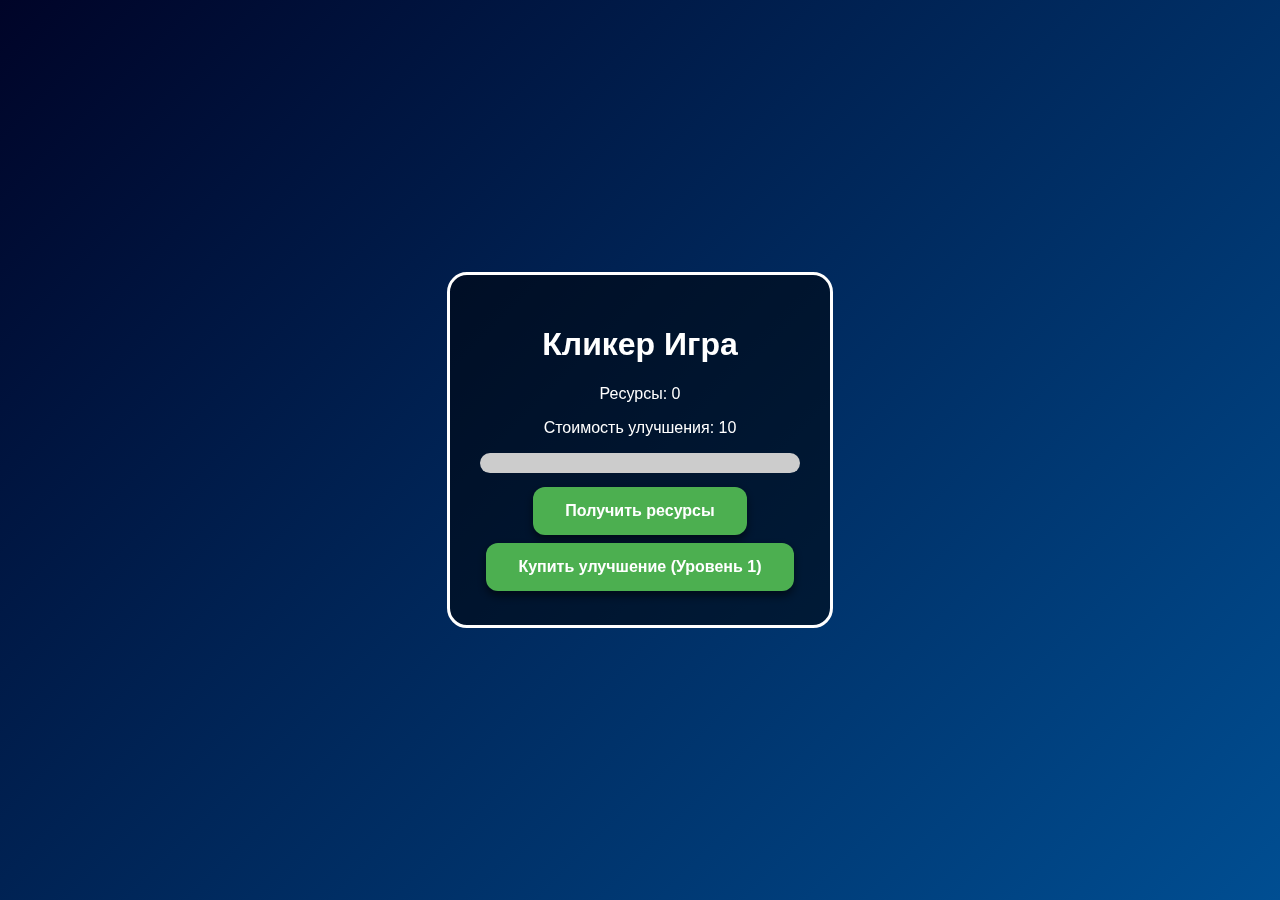
<file: index.html>
<!DOCTYPE html>
<html lang="en">
<head>
    <meta charset="UTF-8">
    <title>Space Idle Clicker</title>
    <style>
        /* Основные стили */
        html, body {
            width: 100%;
            height: 100%;
            margin: 0;
            padding: 0;
            overflow: hidden;
            background: linear-gradient(135deg, #000428, #004e92);
        }

        .background {
            position: fixed;
            width: 100%;
            height: 100%;
            opacity: 0.7; /* Полупрозрачный фон */
        }

        .ui-container {
            position: absolute;
            text-align: center;
            color: white;
            font-family: 'Arial', sans-serif;
            border: 3px solid #ffffff; /* Толще обрамление */
            border-radius: 20px;
            padding: 30px;
            background: rgba(0, 0, 0, 0.5); /* Более прозрачный фон для контейнера */
            width: 320px; /* Ширина контейнера */
            margin: auto; /* Центрирование контейнера */
            top: 50%;
            left: 50%;
            transform: translate(-50%, -50%); /* Центрирование по горизонтали */
        }

        /* Стили для кнопок */
        .button {
            background: #4CAF50; /* Цвет кнопки */
            border: none;
            color: white;
            padding: 15px 32px;
            text-align: center;
            text-decoration: none;
            display: inline-block;
            font-size: 16px;
            margin: 4px 2px;
            transition-duration: 0.4s;
            cursor: pointer;
            border-radius: 12px;
            box-shadow: 0 4px 8px rgba(0, 0, 0, 0.5); /* Тень для кнопок */
            font-weight: bold; /* Жирный текст */
        }

        .button:hover {
            background-color: white; /* Цвет при наведении */
            color: black;
        }

        #progressBar {
            width: 100%;
            height: 20px;
            background: #ccc;
            border-radius: 10px;
            margin: 10px 0;
            overflow: hidden;
        }

        #progress {
            height: 100%;
            background: #4CAF50;
            width: 0%;
            transition: width 0.3s; /* Плавный переход */
        }

        /* Всплывающее уведомление */
        .notification {
            display: none; /* Скрыто по умолчанию */
            position: absolute; 
            z-index: 10; 
            left: 50%;
            bottom: 20px; /* Уведомление 20px от низа */
            transform: translateX(-50%); /* Центрирование */
            padding: 15px;
            background-color: rgba(0, 0, 0, 0.7);
            color: white;
            border: 2px solid #ffffff;
            border-radius: 10px;
            transition: opacity 0.5s ease-in-out;
        }
    </style>
    <script src="https://cdn.babylonjs.com/babylon.js"></script>
    <script src="https://cdn.babylonjs.com/gui/babylon.gui.min.js"></script>
</head>
<body>
    <div class="background"></div>
    <div class="ui-container">
        <h1>Кликер Игра</h1>
        <p id="resourceText">Ресурсы: 0</p>
        <p id="upgradeText">Стоимость улучшения: 10</p>
        <div id="progressBar">
            <div id="progress"></div>
        </div>
        <button id="getResources" class="button">Получить ресурсы</button>
        <button id="buyUpgrade" class="button">Купить улучшение (Уровень <span id="upgradeLevel">1</span>)</button>
    </div>

    <!-- Всплывающее уведомление -->
    <div id="notification" class="notification"></div>

    <script>
        let resourceCount = 0; // Количество ресурсов
        let resourcesPerSecond = 0;
        let resourceIncrement = 1; // Количество ресурсов за клик
        let upgradeCost = 10; // Стоимость первого улучшения
        const maxUpgrades = 10; // Максимальное количество улучшений
        let currentUpgradeLevel = 0; // Текущий уровень улучшения

        // Создание сцены
        const canvas = document.createElement('canvas');
        document.body.appendChild(canvas);
        const engine = new BABYLON.Engine(canvas, true);

        const createScene = function () {
            const scene = new BABYLON.Scene(engine);
            scene.clearColor = new BABYLON.Color3(0, 0, 0); // Черный фон

            const camera = new BABYLON.ArcRotateCamera("camera", Math.PI / 2, Math.PI / 2, 10, new BABYLON.Vector3(0, 0, 0), scene);
            camera.attachControl(canvas, true);

            // Свет
            const light = new BABYLON.HemisphericLight("light", new BABYLON.Vector3(0, 1, 0), scene);

            // Создание звездного фона
            for (let i = 0; i < 200; i++) {
                const star = BABYLON.MeshBuilder.CreateSphere("star" + i, { diameter: 0.1 }, scene);
                star.position.x = Math.random() * 100 - 50;
                star.position.y = Math.random() * 100 - 50;
                star.position.z = Math.random() * 100 - 50;
            }

            return scene;
        };

        const scene = createScene();

        // Обновление текста ресурсов
        function updateResourceText() {
            document.getElementById("resourceText").innerText = "Ресурсы: " + resourceCount;
            document.getElementById("upgradeText").innerText = "Стоимость улучшения: " + upgradeCost;
            document.getElementById("upgradeLevel").innerText = currentUpgradeLevel + 1; // Текущий уровень
            updateProgressBar();
        }

        // Обновление прогресс-бара
        function updateProgressBar() {
            const progress = document.getElementById("progress");
            const percentage = (currentUpgradeLevel / maxUpgrades) * 100;
            progress.style.width = percentage + "%";
        }

        // Функция для отображения уведомлений
        function showNotification(message) {
            const notification = document.getElementById("notification");
            notification.innerText = message;
            notification.style.display = "block";
            notification.style.opacity = 1;
            setTimeout(() => {
                notification.style.opacity = 0;
                setTimeout(() => {
                    notification.style.display = "none";
                }, 500); // Время для полного скрытия
            }, 3000); // Показать уведомление на 3 секунды
        }

        // Кнопка для получения ресурсов
        document.getElementById("getResources").addEventListener("click", () => {
            resourceCount += resourceIncrement;
            updateResourceText();
            showNotification(`Получено ${resourceIncrement} ресурсов!`);
        });

        // Кнопка для улучшения
        document.getElementById("buyUpgrade").addEventListener("click", () => {
            if (resourceCount >= upgradeCost && currentUpgradeLevel < maxUpgrades) {
                resourceCount -= upgradeCost;
                resourceIncrement++;
                upgradeCost = Math.floor(upgradeCost * 1.5); // Увеличиваем стоимость улучшения
                currentUpgradeLevel++;
                updateResourceText();
                showNotification(`Улучшение куплено!`);
            } else if (currentUpgradeLevel >= maxUpgrades) {
                showNotification("Максимальный уровень улучшений достигнут!");
            } else {
                showNotification("Недостаточно ресурсов для улучшения!");
            }
        });

        // Запуск рендеринга
        engine.runRenderLoop(() => {
            scene.render();
        });

        window.addEventListener("resize", function () {
            engine.resize();
        });
    </script>
</body>
</html>
</file>
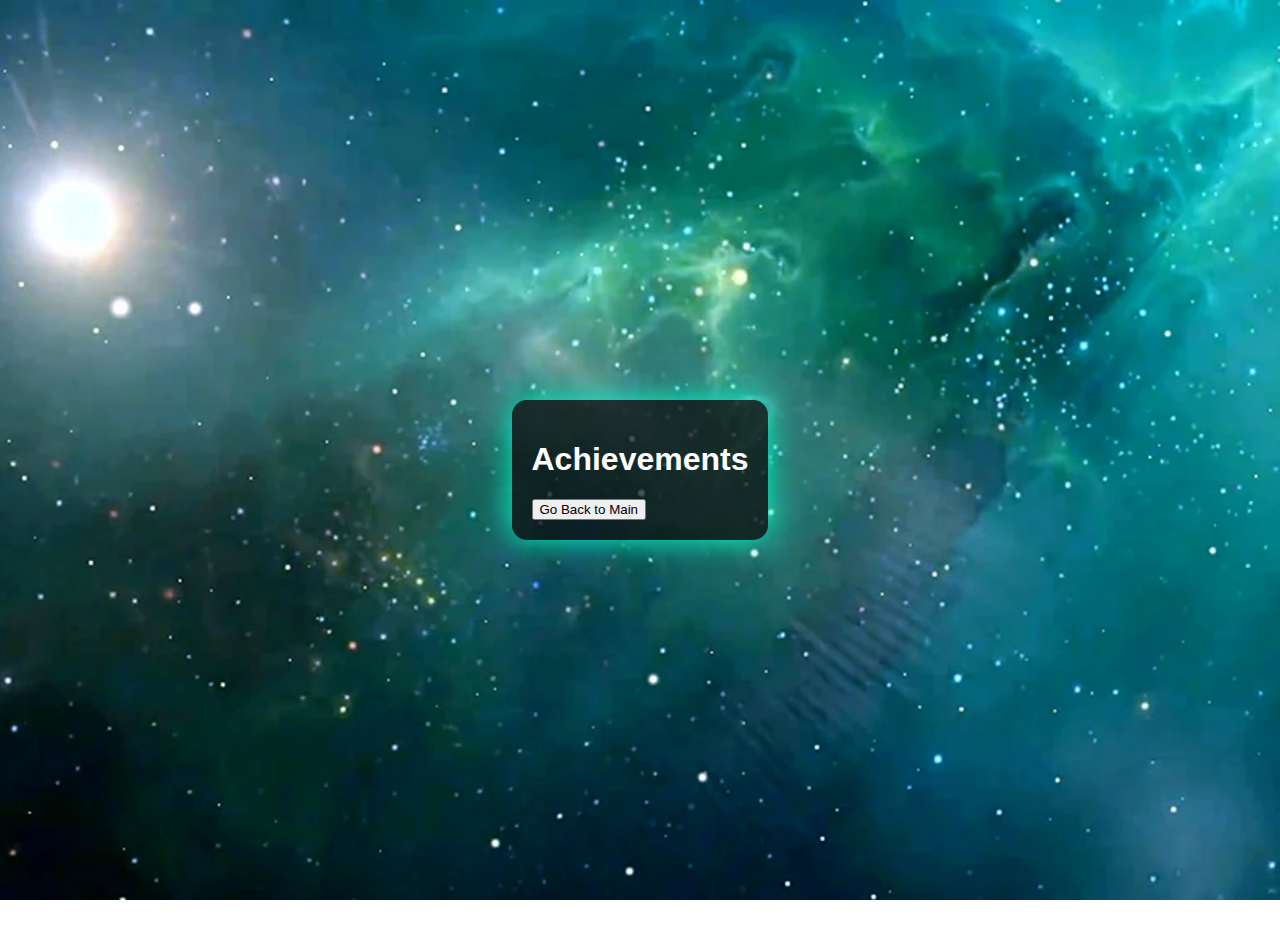
<file: achievements.html>
<!DOCTYPE html>
<html lang="en">
<head>
    <meta charset="UTF-8">
    <meta name="viewport" content="width=device-width, initial-scale=1.0">
    <title>Nexus Tap Coin - Achievements</title>
    <link href="https://fonts.googleapis.com/css2?family=Orbitron&family=Raleway:wght@400;600&display=swap" rel="stylesheet">
    <link rel="stylesheet" href="styles.css">
</head>
<body>
    <div class="container">
        <h1 data-i18n="title_achievements">Achievements</h1>

        <div id="achievementsList"></div>

        <div class="navigation">
            <button class="back-button" onclick="goBack()">Go Back to Main</button>
        </div>
    </div>

    <script src="script.js"></script>
</body>
</html>
</file>
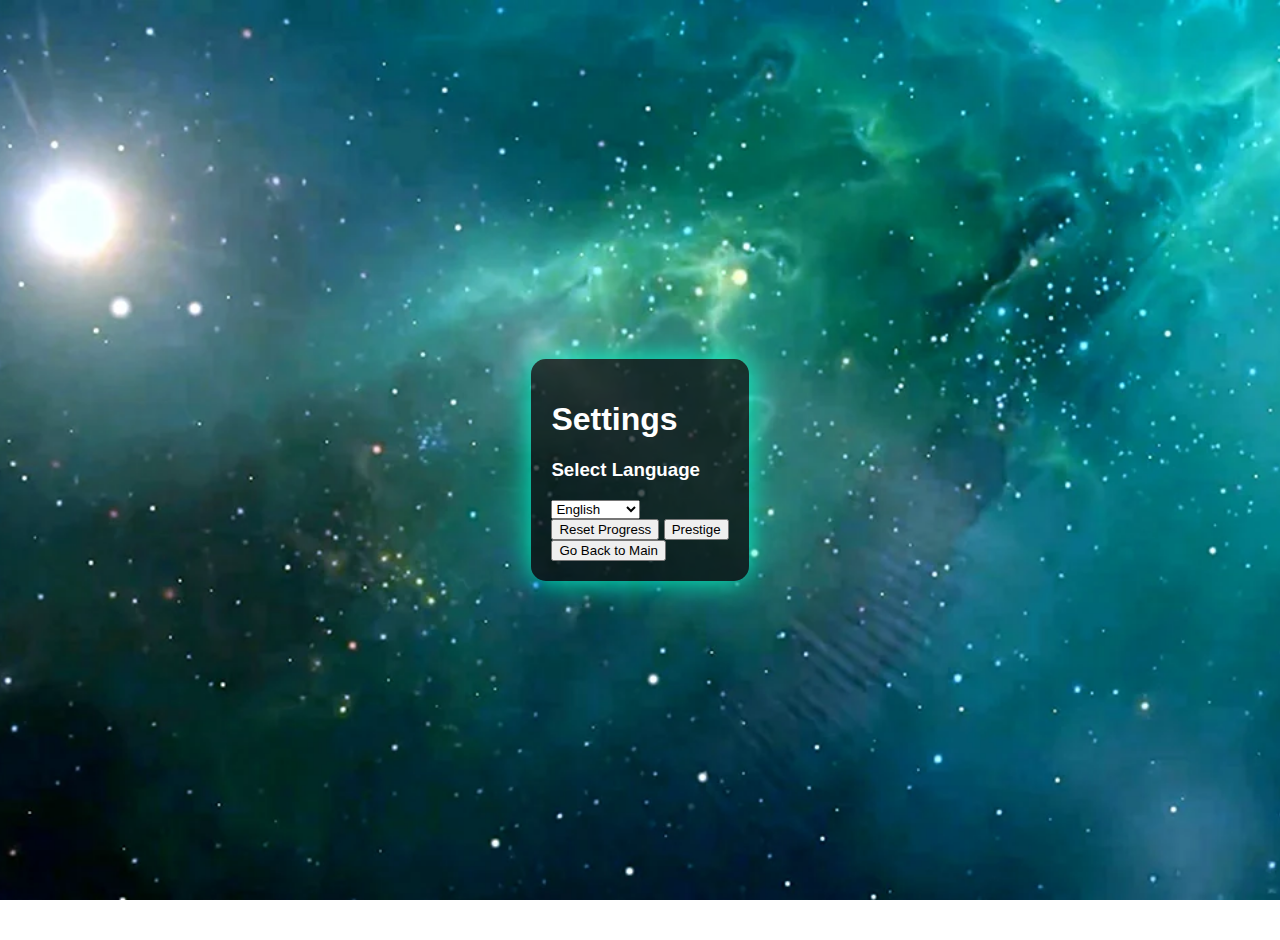
<file: settings.html>
<!DOCTYPE html>
<html lang="en">
<head>
    <meta charset="UTF-8">
    <meta name="viewport" content="width=device-width, initial-scale=1.0">
    <title>Nexus Tap Coin - Settings</title>
    <link href="https://fonts.googleapis.com/css2?family=Orbitron&family=Raleway:wght@400;600&display=swap" rel="stylesheet">
    <link rel="stylesheet" href="styles.css">
</head>
<body>
    <div class="container">
        <h1 data-i18n="title_settings">Settings</h1>

        <div class="navigation">
            <h3 data-i18n="label_select_language">Select Language</h3>
            <select id="language-select" class="language-select">
                <option value="en" data-i18n="lang_en">English</option>
                <option value="ru" data-i18n="lang_ru">Русский</option>
                <option value="uk" data-i18n="lang_uk">Українська</option>
                <option value="pl" data-i18n="lang_pl">Polski</option>
            </select>
        </div>

        <div class="navigation">
            <button class="back-button" id="reset-progress-btn">Reset Progress</button>
            <button class="prestige-btn" id="prestige-btn">Prestige</button>
        </div>

        <div class="navigation">
            <button class="back-button" onclick="goBack()">Go Back to Main</button>
        </div>
    </div>

    <script src="script.js"></script>
</body>
</html>
</file>
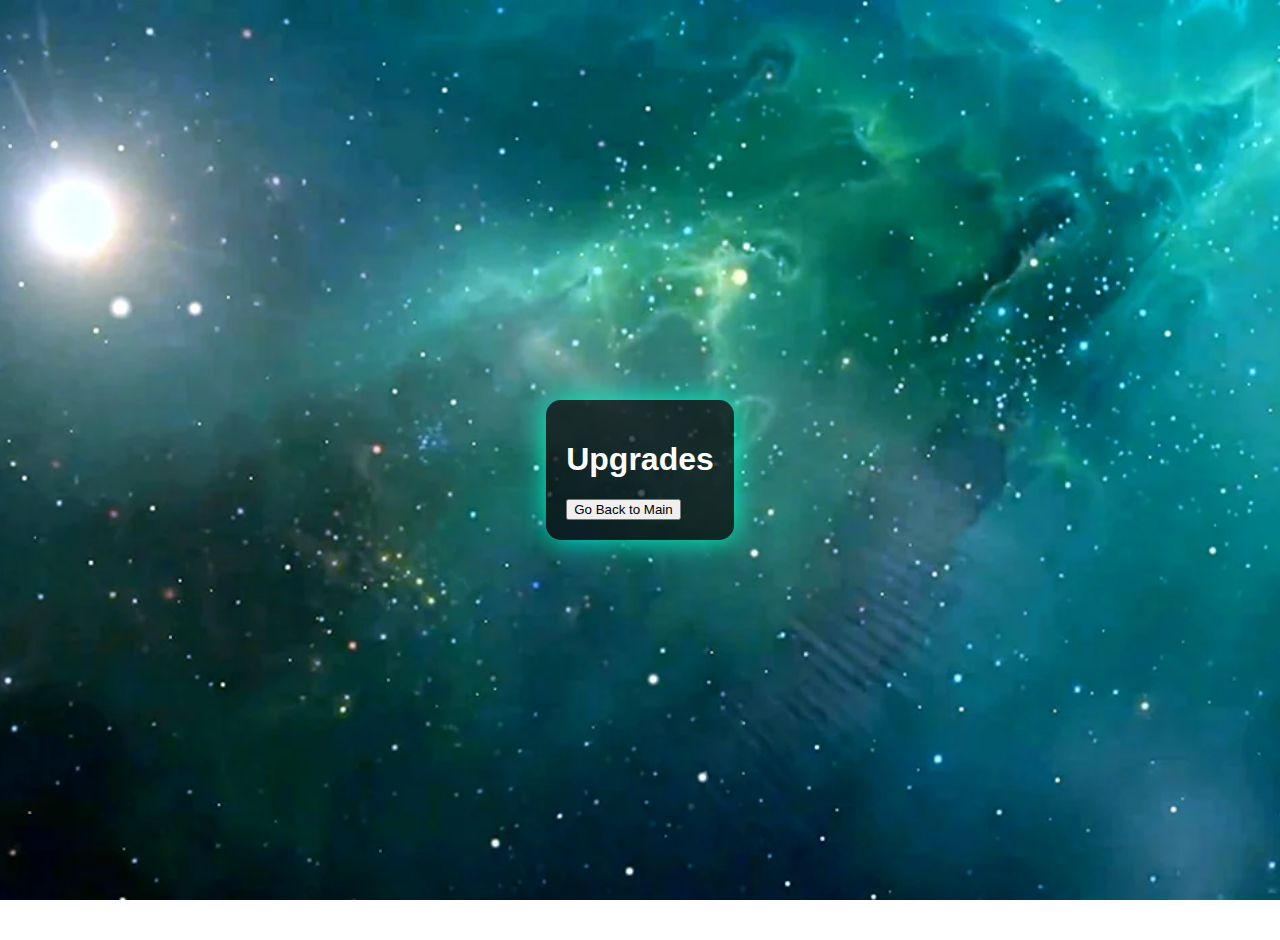
<file: upgrades.html>
<!DOCTYPE html>
<html lang="en">
<head>
    <meta charset="UTF-8">
    <meta name="viewport" content="width=device-width, initial-scale=1.0">
    <title>Nexus Tap Coin - Upgrades</title>
    <link href="https://fonts.googleapis.com/css2?family=Orbitron&family=Raleway:wght@400;600&display=swap" rel="stylesheet">
    <link rel="stylesheet" href="styles.css">
</head>
<body>
    <div class="container">
        <h1 data-i18n="title_upgrades">Upgrades</h1>

        <div id="upgrades"></div>

      	  <div class="navigation">
   		 <button class="back-button">Go Back to Main</button>
		</div>
    </div>

    <script src="script.js"></script>
</body>
</html>
</file>
<file: styles.css>
body {
    font-family: 'Roboto', sans-serif;
    background: url('new-space-background.jpg') no-repeat center center fixed;
    background-size: cover;
    color: #ffffff;
    margin: 0;
    padding: 20px;
    display: flex;
    justify-content: center;
    align-items: center;
    height: 100vh;
    transition: background 0.3s;
}

.container {
    max-width: 800px;
    background: rgba(10, 10, 10, 0.7);
    border-radius: 15px;
    padding: 20px;
    box-shadow: 0 0 30px rgba(0, 255, 204, 1);
}

.title {
    font-family: 'Orbitron', sans-serif;
    color: #00ffcc;
    margin-bottom: 20px;
    text-align: center;
}

.stats-grid {
    display: flex;
    justify-content: space-around;
    margin: 15px 0;
}

.stat-item {
    text-align: center;
    background: rgba(255, 255, 255, 0.1);
    border-radius: 10px;
    padding: 10px;
    flex: 1; 
    margin: 0 10px;
}

.stat-title {
    font-weight: bold;
}

.notification {
    position: fixed;
    top: 20px;
    right: 20px;
    background-color: rgba(0, 0, 0, 0.8);
    color: #ffffff;
    padding: 15px;
    border-radius: 8px;
    opacity: 0;
    transform: translateY(-20px);
    transition: opacity 0.3s, transform 0.3s;
    z-index: 999;
}

.notification.show {
    opacity: 1;
    transform: translateY(0);
}

.timer {
    margin-top: 15px;
    color: #ffcc00;
    font-weight: bold;
}

.upgrades-grid {
    margin: 20px 0;
}

.quests-grid {
    display: flex;
    flex-direction: column;
    align-items: center;
}

.quest-card {
    background: rgba(255, 255, 255, 0.1);
    border-radius: 5px;
    padding: 10px;
    width: 100%;
    margin: 5px 0;
}

.progress-container {
    width: 100%;
    background-color: rgba(50, 50, 50, 0.7);
    border-radius: 5px;
    overflow: hidden;
    margin-top: 15px;
    box-shadow: 0 0 10px rgba(0, 255, 204, 0.5);
}

.progress-bar {
    height: 20px;
    width: 0;
    background: linear-gradient(to right, #00ffcc, #008f7e);
    transition: width 0.4s ease-in-out;
    border-radius: 5px;
}

/* Адаптивность для мобильных */
@media (max-width: 600px) {
    .stats-grid {
        flex-direction: column;
        align-items: center;
    }

    .stat-item {
        width: 90%;
        margin-bottom: 10px;
    }
}
</file>
